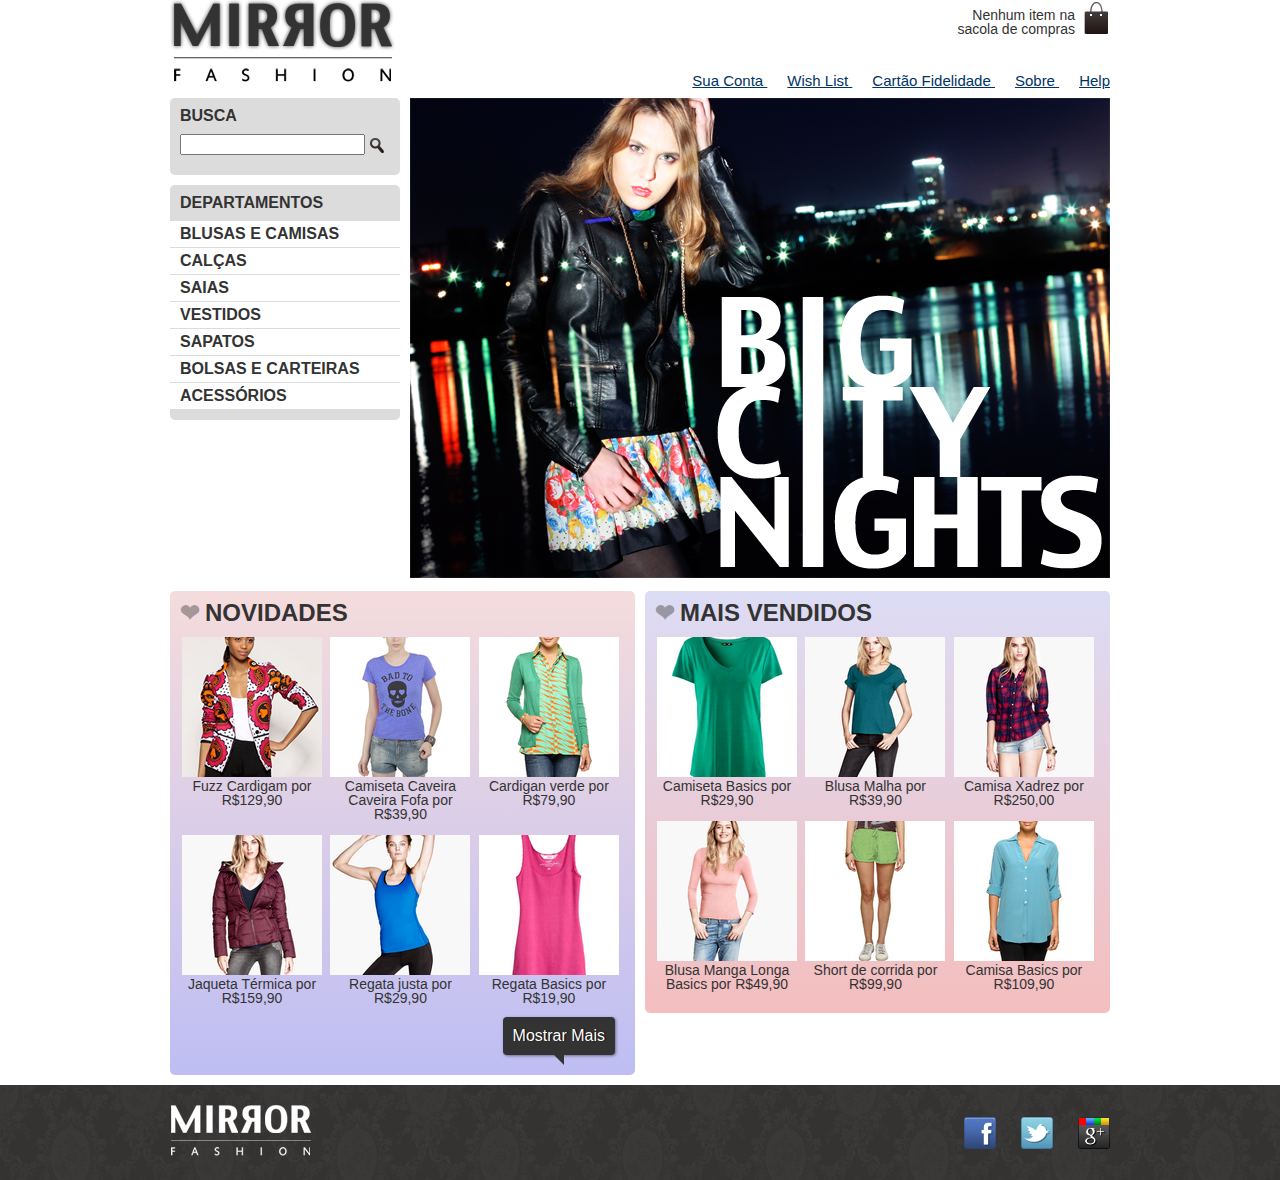
<file: index.html>
<!DOCTYPE html>
<html>
<head>
<link  href="css/reset.css" rel="stylesheet">
<link href="css/index.css" rel="stylesheet">
<meta name="viewport" content="width=device-width">
<link  href="css/mobile.css" rel="stylesheet"  media="(max-width: 320px)">

	<title> Online Store </title>
	<meta charset="utf-8">
</head>
<body>
<header class="container">
	<h1> <img src="img/logo.png" alt= "logo MF">  </h1>
	<p class="sacola">
	Nenhum item na sacola de compras
	</p>	
	
<nav class="menu-opcoes">
	<ul>
		<li><a href="#"> Sua Conta </a> </li>
		<li> <a href="#"> Wish List </a> </li>
		<li><a href="#"> Cartão Fidelidade </a> </li>
		<li><a href="MF.html" target="_blank"> Sobre </a> </li>
		<li> <a href="#"> Help </a></li>
	</ul>
</nav>	
</header>
<main class="container destaque">
<section class="busca">
	<h2>Busca</h2>
	<form>
		<input type="search">
		<input type="image" src="img/busca.png" class="lupa">
	</form>
</section>
	<section class="menu-departamentos">
		<h2>Departamentos</h2>
		<nav>
			<ul>
				<li>
					<a href="#">Blusas e Camisas</a>
					<ul>
						<li><a href="produto.php">Manga curta</a></li>
						<li><a href="#">Manga comprida</a></li>
						<li><a href="#">Camisa Social</a></li>
						<li><a href="#">Camisa Casual</a></li>
					</ul>
					<li><a href="#">Calças</a></li>
					<li><a href="#">Saias</a></li>
					<li><a href="#">Vestidos</a></li>
					<li><a href="#">Sapatos</a></li>
					<li><a href="#">Bolsas e Carteiras</a></li>
					<li><a href="#">Acessórios</a></li>
			</ul>
				</li>
		</nav>
	</section>	
<img src="img/destaque-home-1.png" alt="Promoção: BCN" id="destaque">

<section class="painel novidades painel-compacto">
<h2>Novidades</h2>
<ol>
	<li>
		<a href="produto.html">
			<figure>
				<img src="img/produtos/miniatura1.png">
				<figcaption>Fuzz Cardigam por R$129,90</figcaption>
			</figure>
		</a>
	</li>
	<li>
		<a href="produto.php">
			<figure>
				<img src="img/produtos/miniatura2.png">
				<figcaption>Camiseta Caveira Caveira Fofa por R$39,90</figcaption>
			</figure>
		</a>
	</li>
	<li>
		<a href="produto.html">
			<figure>
				<img src="img/produtos/miniatura3.png">
				<figcaption>Cardigan verde por R$79,90</figcaption>
			</figure>
		</a>
	</li>
	<li>
		<a href="produto.html">
			<figure>
				<img src="img/produtos/miniatura4.png">
				<figcaption>Jaqueta Térmica por R$159,90</figcaption>
			</figure>
		</a>
	</li>
	<li>
		<a href="produto.html">
			<figure>
				<img src="img/produtos/miniatura5.png">
				<figcaption>Regata justa por R$29,90</figcaption>
			</figure>
		</a>
	</li>
	<li>
		<a href="produto.html">
			<figure>
				<img src="img/produtos/miniatura6.png">
				<figcaption>Regata Basics por R$19,90</figcaption>
			</figure>
		</a>
	</li>
	<li>
		<a href="produto.html">
			<figure>
				<img src="img/produtos/miniatura7.png">
				<figcaption>Camiseta Basics por R$29,90</figcaption>
			</figure>
		</a>
	</li>
	<li>
		<a href="produto.html">
			<figure>
				<img src="img/produtos/miniatura8.png">
				<figcaption>Blusa Malha por R$39,90</figcaption>
			</figure>
		</a>
	</li>
	<li>
		<a href="produto.html">
			<figure>
				<img src="img/produtos/miniatura9.png">
				<figcaption>Camisa Xadrez por R$250,00</figcaption>
			</figure>
		</a>
	</li>
	<li>
		<a href="produto.html">
			<figure>
				<img src="img/produtos/miniatura10.png">
				<figcaption> Blusa Manga Longa Basics por R$49,90</figcaption>
			</figure>
		</a>
	</li>
	<li>
		<a href="produto.html">
			<figure>
				<img src="img/produtos/miniatura11.png">
				<figcaption>Short de corrida por R$99,90</figcaption>
			</figure>
		</a>
	</li>
	<li>
		<a href="produto.html">
			<figure>
				<img src="img/produtos/miniatura12.png">
				<figcaption>Camisa Basics por R$109,90</figcaption>
			</figure>
		</a>
	</li>
</ol>
	<button type="button">Mostrar Mais</button>

</section>


<section class="painel mais-vendidos painel-compacto">
<h2>Mais Vendidos</h2>
<ol>
	<li>
		<a href="produto.html">
			<figure>
				<img src="img/produtos/miniatura7.png">
				<figcaption>Camiseta Basics por R$29,90</figcaption>
			</figure>
		</a>
	</li>
	<li>
		<a href="produto.html">
			<figure>
				<img src="img/produtos/miniatura8.png">
				<figcaption>Blusa Malha por R$39,90</figcaption>
			</figure>
		</a>
	</li>
	<li>
		<a href="produto.html">
			<figure>
				<img src="img/produtos/miniatura9.png">
				<figcaption>Camisa Xadrez por R$250,00</figcaption>
			</figure>
		</a>
	</li>
	<li>
		<a href="produto.html">
			<figure>
				<img src="img/produtos/miniatura10.png">
				<figcaption> Blusa Manga Longa Basics por R$49,90</figcaption>
			</figure>
		</a>
	</li>
	<li>
		<a href="produto.html">
			<figure>
				<img src="img/produtos/miniatura11.png">
				<figcaption>Short de corrida por R$99,90</figcaption>
			</figure>
		</a>
	</li>
	<li>
		<a href="produto.html">
			<figure>
				<img src="img/produtos/miniatura12.png">
				<figcaption>Camisa Basics por R$109,90</figcaption>
			</figure>
		</a>
	</li>
</ol>
	
</section>
</main>

<footer>
	<div class="container">
		<img src="img/logo-rodape.png" alt="LogoMF">
		<ul class="social">
			<li><a href="http://facebook.com/mirrorfashion">Facebook</a></li>
			<li><a href="http://twitter.com/mirrorfashion">Twitter</a></li>
			<li><a href="http://plus.google.com/mirrorfashion">Google +</a></li>
		</ul>
	</div>
</footer>
<script src="js/destaque.js"></script>
<script src="js/jquery.js"></script>
<script src="js/index.js"></script>
</body>
</html>
</file>
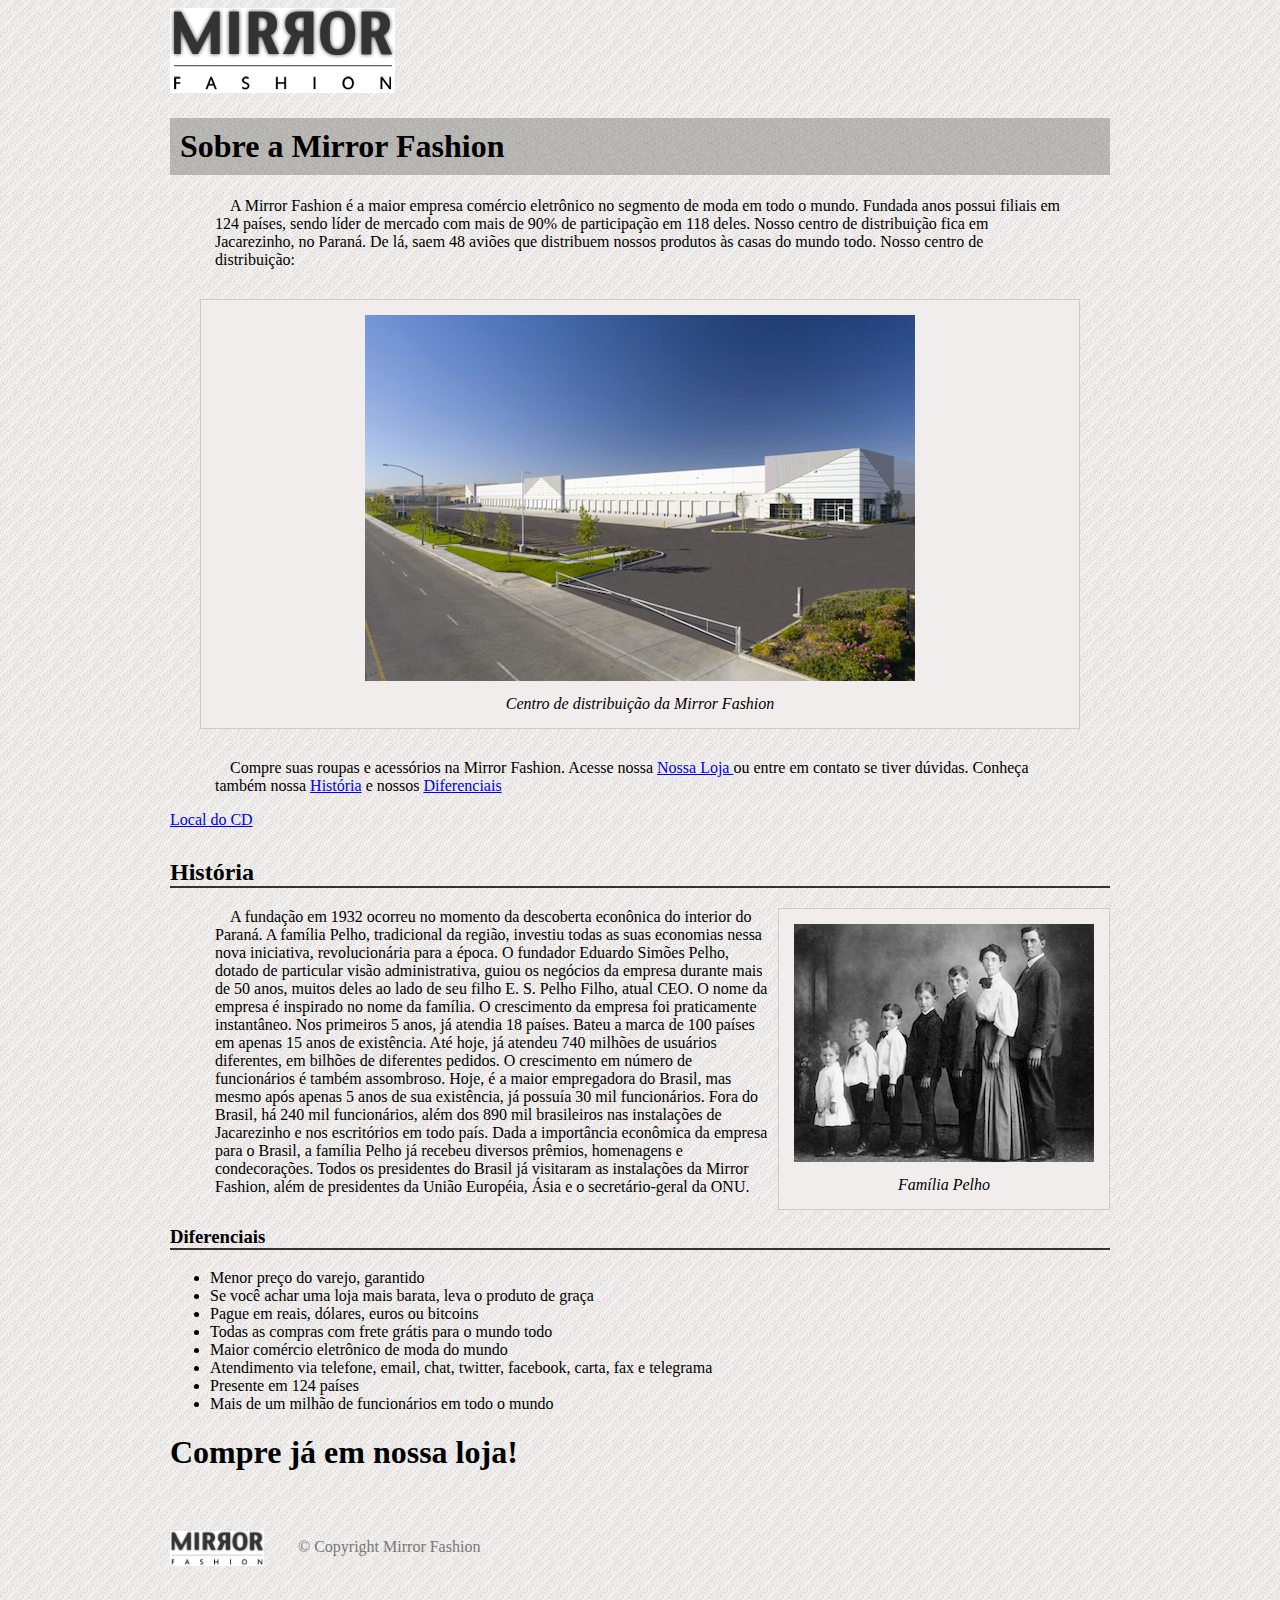
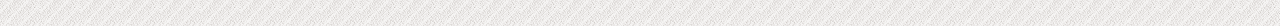
<file: MF.html>
<!DOCTYPE HTML>
<html>
<head>
 <meta charset= "utf-8">
 
 <link href="css/estilo.css" rel="stylesheet">
 </head>
<body background="/img/body-background.png">

<img src= "/img/logo.png">
<title>A  Mirror Fashion </title>
<h1 id="sobre.html"> Sobre a Mirror Fashion </h1>
 <p> 

A Mirror Fashion é a maior empresa comércio eletrônico no segmento de moda em todo o mundo. 
Fundada <?php print date("y")- 1932?> anos possui filiais em 124 países, sendo líder de mercado com mais de 90% de 
participação em 118 deles.

Nosso centro de distribuição fica em Jacarezinho, no Paraná. De lá, saem 48 aviões que 
distribuem nossos produtos às casas do mundo todo. Nosso centro de distribuição:
</p>
<figure> 
	
	<img src= "/img/centro-distribuicao.png" >
	<figcaption>Centro de distribuição da Mirror Fashion</figcaption>

</figure>	

	<p>Compre suas roupas e acessórios na Mirror Fashion. Acesse nossa <a href="index.html" target="_blank"> Nossa Loja </a> ou entre em contato 
se tiver dúvidas. Conheça também nossa <a href="#historia">História</a> e nossos <a href="#diferenciais">Diferenciais</a>
	</p>

	<a href="https://www.google.com.br/maps/place/Jacarezinho,+PR/@-23.1588592,-50.0033585,13z/data=!3m1!4b1!4m5!3m4!1s0x94c026544d26f253:0xc66dac11dad56f73!8m2!3d-23.157939!4d-49.9777202" target="_blank">Local do CD</a>
	
	<h2 id="historia"> História </h2>
	
	<figure id="familia-pelho"> 
		<img src="/img/familia-pelho.jpg">
		<figcaption>Família Pelho</figcaption>
		
	</figure>
	
	<P> A fundação em 1932 ocorreu no momento da descoberta econônica do interior do Paraná. A 
família Pelho, tradicional da região, investiu todas as suas economias nessa nova iniciativa, 
revolucionária para a época. O fundador Eduardo Simões Pelho, dotado de particular visão 
administrativa, guiou os negócios da empresa durante mais de 50 anos, muitos deles ao lado 
de seu filho E. S. Pelho Filho, atual CEO. O nome da empresa é inspirado no nome da família.

O crescimento da empresa foi praticamente instantâneo. Nos primeiros 5 anos, já atendia 18 países. 
Bateu a marca de 100 países em apenas 15 anos de existência. Até hoje, já atendeu 740 milhões 
de usuários diferentes, em bilhões de diferentes pedidos.

O crescimento em número de funcionários é também assombroso. Hoje, é a maior empregadora do 
Brasil, mas mesmo após apenas 5 anos de sua existência, já possuía 30 mil funcionários. Fora do 
Brasil, há 240 mil funcionários, além dos 890 mil brasileiros nas instalações de Jacarezinho e 
nos escritórios em todo país.

Dada a importância econômica da empresa para o Brasil, a família Pelho já recebeu diversos prêmios, 
homenagens e condecorações. Todos os presidentes do Brasil já visitaram as instalações da Mirror 
Fashion, além de presidentes da União Européia, Ásia e o secretário-geral da ONU.</P>


<h3 id="diferenciais">  Diferenciais  </h3>
<ul>
	<li>Menor preço do varejo, garantido</li> 
 	<li>Se você achar uma loja mais barata, leva o produto de graça </li>
 	<li>Pague em reais, dólares, euros ou bitcoins</li>
 	<li>Todas as compras com frete grátis para o mundo todo</li>
 	<li>Maior comércio eletrônico de moda do mundo</li>
 	<li>Atendimento via telefone, email, chat, twitter, facebook, carta, fax e telegrama</li>
 	<li>Presente em 124 países</li>
 	<li>Mais de um milhão de funcionários em todo o mundo</li>
</ul>

<h4> <strong> <font size= 6 > Compre já em nossa loja!</strong> </font> </h4>



<div id="rodape"> 
	<img src="img/logo.png">
	&copy; Copyright Mirror Fashion
</div>
</figure>
</body>
</html>
</file>
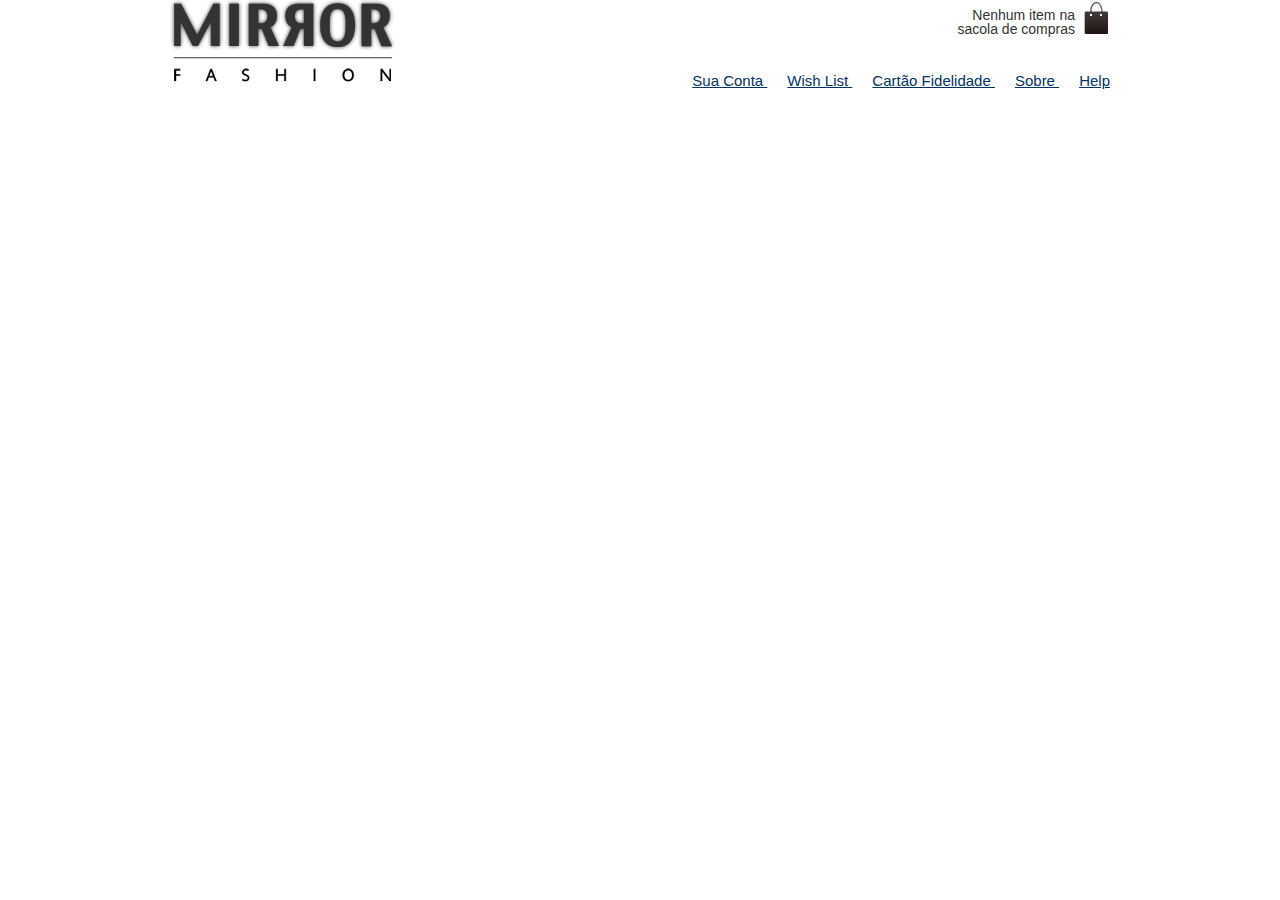
<file: produto.html>
<!DOCTYPE html>
<html>
<head>
<meta name="viewport" content="width=device-width">
<link  href="css/reset.css" rel="stylesheet">
<link href="css/index.css" rel="stylesheet">
<link  href="css/mobile.css" rel="stylesheet"  media="(max-width: 320px)">

	<title> Online Store </title>
	<meta charset="utf-8">
</head>
<body>
<header class="container">
	<h1> <img src="img/logo.png" alt= "logo MF"> </h1>
	<p class="sacola">
	Nenhum item na sacola de compras
	</p>	
	
<nav class="menu-opcoes">
	<ul>
		<li><a href="#"> Sua Conta </a> </li>
		<li> <a href="#"> Wish List </a> </li>
		<li><a href="#"> Cartão Fidelidade </a> </li>
		<li><a href="MF.html" target="_blank"> Sobre </a> </li>
		<li> <a href="#"> Help </a></li>
	</ul>
</nav>	
</header>
<body>

<?php include ("cabecalho.php");
?>






</head>


</body>
</html>
</file>
<file: css/index.css>
header {
	position: relative;
}
body{
	color: #333333;
	font-family: "Lucida Sans Unicode", "Lucida Grande", sans-serif;
}

#sacola{
	background: url(sacola.png) no-repeat;
    padding-right: 20px;
}

.sacola{
	background: url(../img/sacola.png)no-repeat top right;

	font-size: 14px;
	padding-right: 35px;
	text-align: right;
	width: 140px;
	padding-top: 8px;
	top: 0px;
	right: 0px;
	position: absolute;
}

.menu-opcoes{
	position: absolute;
	bottom: 0;
	right: 0;
}
.menu-opcoes ul{
	font-size: 15px;
}
.menu-opcoes a{
	color: #003366;
}

.menu-opcoes li{
	display: inline;
	margin-left: 20px;
}
.container{
	width: 940px;
	margin: 0 auto;
}
.menu-departamentos{
	margin-top: 10px;

}
.busca,
.menu-departamentos{
	background-color: #dcdcdc;
	font-weight: bold;
	float: left;
	clear: left;
	text-transform: uppercase;
	margin-right: 10px;
	width: 230px;
	padding-bottom: 10px;
	border-radius: 5px;
}
.busca h2,
.busca form,
.menu-departamentos h2{
	margin: 10px;
}
.item-menu{
	text-decoration: none;
}
.menu-departamentos li{
	background-color: white;
	margin-bottom: 1px;
	padding: 5px 10px;
}
.menu-departamentos a{
	color: #333333;
	text-decoration: none;
}
.menu-departamentos li ul{
	display: none;
}
.menu-departamentos li:hover ul{
	display: block;
}
.menu-departamentos ul ul li{
	background-color: #dcdcdc;
}
.menu-departamentos li li a:before {
	content: '- ';
	content: '\1F60D';
	padding-right: 3px;
}


.busca input{
	vertical-align: middle;
} 
.busca input [type=search]{
	width: 170px;
}
.destaque{
	margin-top: 10px;
}
.painel{
	margin: 10px 0;
	padding: 10px;
	width: 445px;
	border-radius: 5px;

}
.painel li{
	display: inline-block;
	vertical-align: top;
	width: 140px;
	margin: 2px;
	padding-bottom: 10px;
}
.painel li:hover{
	background-color: rgb(255, 255, 255, 0.8);
	transform: scale(1.2) rotate(-5deg);
	box-shadow: 0 0 5px #333;
	transition: box-shadow 0.7s;
}
.painel h2{
	font-size: 24px;
	font-weight: bold;
	text-transform: uppercase;
	margin-bottom: 10px;
}
.painel h2:before{
	content: '\2764';
	padding-right: 5px;
	opacity: 0.4;
}
.painel a{
	color: #333;
	font-size: 14px;
	text-align: center;
	text-decoration: none;
}
.novidades{
	float: left;
	background-color: #f5dcdc;
	background: linear-gradient(#f5dcdc, #bebef4);
}

.mais-vendidos{
	float: right;
	background-color: #dcdcf5;
	background: linear-gradient(#dcdcf5, #f4bebe);
}





footer{
	background-image: url(../img/fundo-rodape.png);
	clear: both;
	padding: 20px 10px;
}
.social{
	position: absolute;
	top: 12px;
	right: 0;
}
.social a{
	height: 32px;
	width: 32px;
	display: block;
	text-indent: -9999px; 
	
}
.social a[href*="facebook.com"]{
	background-image: url(../img/facebook.png);
}
.social a[href*="twitter.com"]{
	background-image: url(../img/twitter.png);

}
.social a[href*="plus.google.com"]{
	background-image: url(../img/googleplus.png);
}
.social li{
	float: left;
	margin-left: 25px;
}
footer .container{
	position: relative;
}
.menu-opcoes a: hover{
	color: #007dc6
}
.menu-opcoes a: active{
	color: #867dc6

}
/* botão mostrar mais */
.painel button{
	display: none;
}
.painel-compacto li:nth-child(n+7){
	display: none;
}
.painel-compacto button{
	display: block;
}

/*botao do mostra+ */
.painel button{
	float: right;
	margin-right: 10px;
	padding:10px;
	background-color: #333;
	border:0;
	border-radius: 4px;
	box-shadow: 1px 1px 3px rgba(30,30,30,0.5);
	color: white;
	font-size: 1em;
	text-decoration: none;
	text-shadow: 1px 0 1px black;
	transition: 0.3s;

	color: white;
	position: relative;margin-bottom: 10px;
}
.painel button:hover{
	background-color: #393939;
	box-shadow: 1px 0 20px rgba (200,200,120,0.9);
}
.painel button:after{
	content:'';
	display: block;
	height: 0;
	width: 0;

	border-top: 10px solid #333;
	border-left: 10px solid transparent;
	border-left: 10px solid transparent;

	position: absolute;
	top: 100%;
	left: 50%;
	margin-left: -5px;
	transition: 0.3s;
}
.painel button:hover:after{
	border-top-color: #393939;
}
</file>
<file: css/mobile.css>
.sacola{
	display: none;
}
header h1{
	text-align: center;
}
header h1 img{
	max-width: 50%;
}
.menu-opcoes{
	position: static;
	text-align: center;
}
.menu-opcoes ul li{
display: inline-block;
margin: 5px;
}
.busca,
.menu-departamentos,
.destaque img{
	margin-right: 0;
	width: 100%;
}
.painel{
	width: auto;
}
.painel li{
	width: 30%;
}
.painel img{
	width: 100%;
}
.container{
	width: 96%;
}
.social li{
	margin-left: 15px; 
}
/* telas de celular*/
@media (min-width: 480px){
	header h1{
		margin: 5px 0;
	}
	.menu-departamentos{
  		padding-bottom: 10px;
		margin-bottom: 10px;
	}
	.menu-departamentos nav > ul{
		-webkit-column-count:2;
		  -moz-column-count: 2;
			   column-count: 2;
	}
}
/*em telas maiores como a do ipad*/
@media (min-width:720px){
	header h1{
		text-align: left;
	}
	.menu-opcoes{
		position: absolute;
	}
	.sacola{
		display: block;
	}
	.painel li{
		width: 15%;
	}
	.busca, .menu-departamentos{
		margin-right: 1%;
		width: 69%;
	}
	.menu-departamentos nav>ul{
		-webkit-column-count:1;
		-moz-column-count:1;
		column-count: 1;
	}
}
</file>
<file: css/estilo.css>
h1 {
	background-image: url(../img/sobre-background.jpg);
	padding: 10px;
}
h2 {
	border-bottom: 2px solid #333333;
	margin-top: 30px;
}
h3 {
	border-bottom: 2px solid #333333;
	margin-top: 30px;
}
p{
	padding: 0 45px;
	text-indent: 15px; 
}


figcaption {
	font-style: italic;
	margin-top: 10px;
}
body  {
	margin-left: auto;
	margin-right: auto;
	width: 940px;
}
figure{
	background-color: #F2EDED;
	border:1px solid #ccc;
	text-align: center;
	margin: 30px;
	padding: 15px;

}
#rodape{
	color: #777;
	margin: 30px 0;
	padding: 30px 0;
}
#rodape img {
	margin-right: 30px;
	vertical-align: middle;
	width: 94px;

}
#familia-pelho {
	float: right;
	margin: 0 0 10px 10px;
}
</file>
